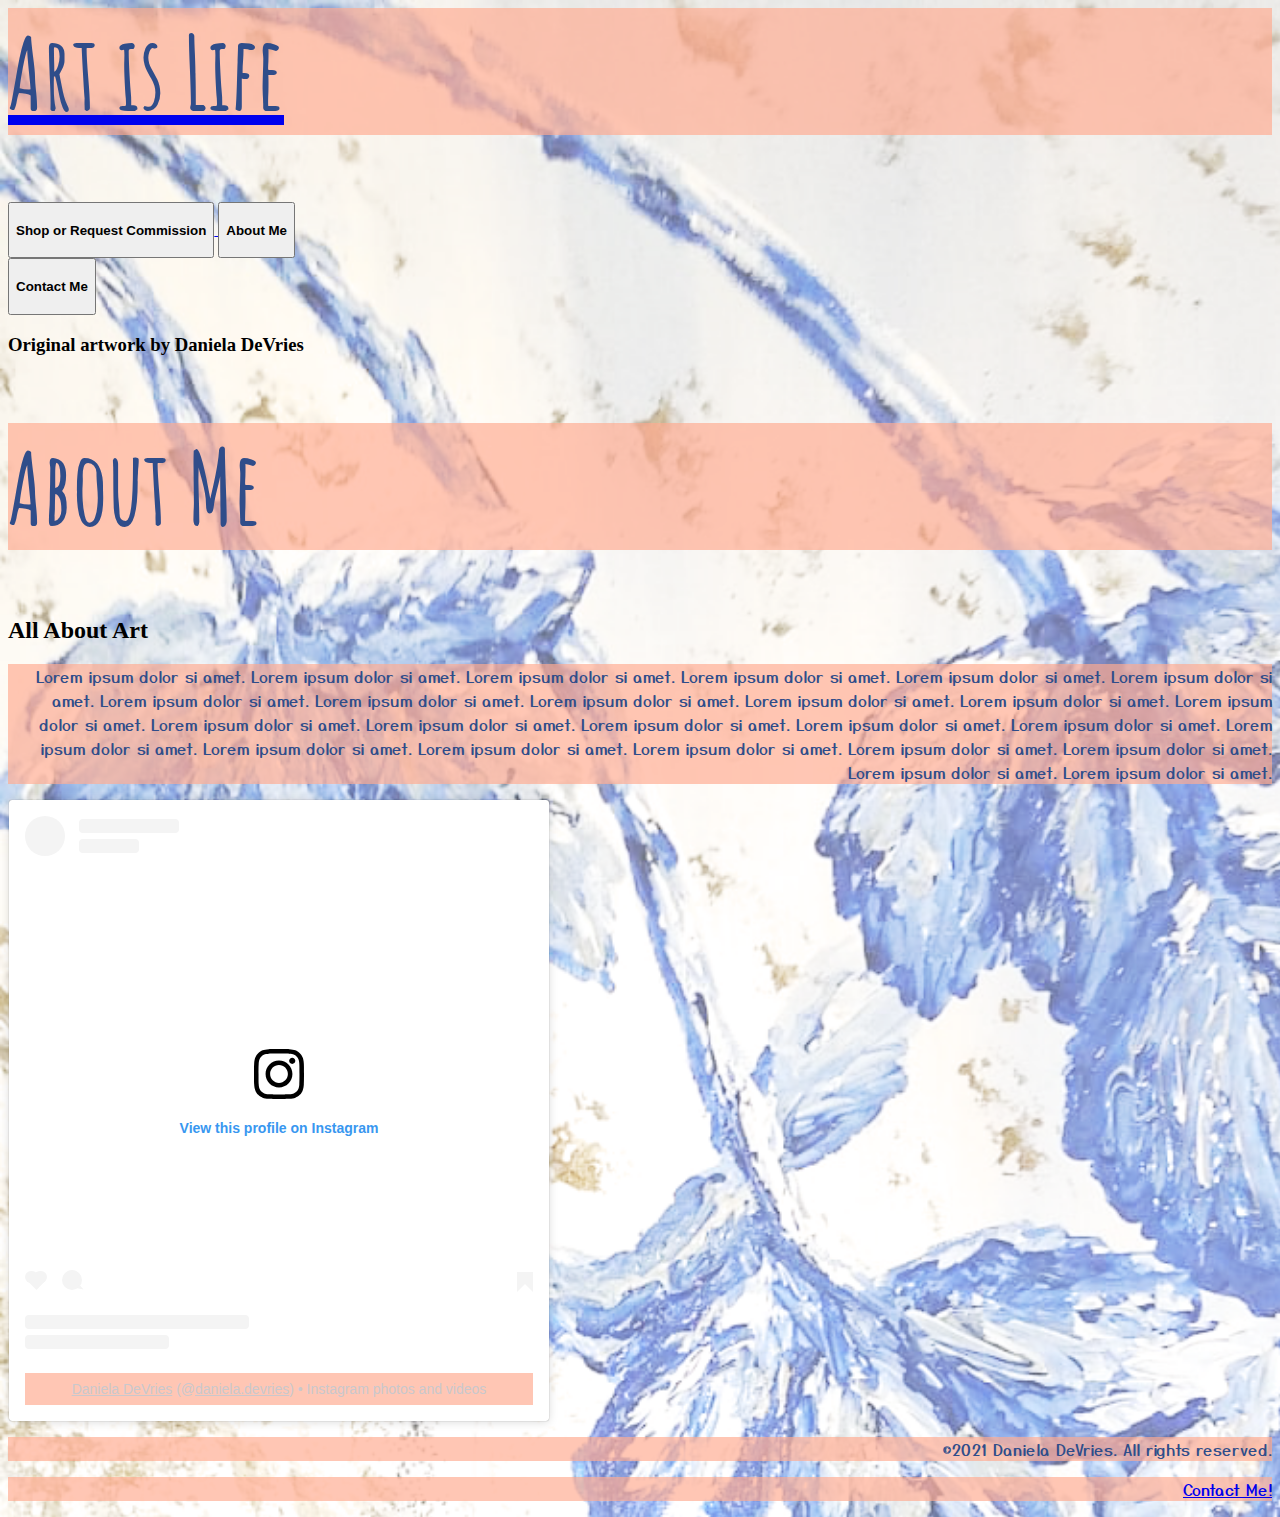
<file: public/about.html>
<html>
  <head>
    <title>danart</title>
    <meta charset="utf-8" />
    <meta name="viewport" content="width=device-width, initial-scale=1" />
    <link rel="stylesheet" href="/styles.css" />
    <link rel="preconnect" href="https://fonts.gstatic.com" />
    <link rel="preconnect" href="https://fonts.gstatic.com" />
    <link
      href="https://fonts.googleapis.com/css2?family=Amatic+SC:wght@400;700&family=Yusei+Magic&display=swap"
      rel="stylesheet"
    />
  </head>
  <body>
    <header>
      <nav class="banner">
        <a href="/">
          <h1 class="header__title">Art is Life</h1>
        </a>
        <div class="nav__buttons">
          <a href="/shop">
            <button>
              <h4>Shop or Request Commission</h4>
            </button>
          </a>
          <a href="/about">
            <button>
              <h4>About Me</h4>
            </button>
          </a>
          <br class="nav__buttons__toggle_break" />
          <a href="/contact">
            <button>
              <h4>Contact Me</h4>
            </button>
          </a>
        </div>
      </nav>
      <h3 class="banner">Original artwork by Daniela DeVries</h3>
    </header>

    <main>
      <div class="banner">
        <h1 class="about__h1">About Me</h1>

        <div class="about__container">
          <div class="prose">
            <h2>All About Art</h2>
            <p>
              Lorem ipsum dolor si amet. Lorem ipsum dolor si amet. Lorem ipsum
              dolor si amet. Lorem ipsum dolor si amet. Lorem ipsum dolor si
              amet. Lorem ipsum dolor si amet. Lorem ipsum dolor si amet. Lorem
              ipsum dolor si amet. Lorem ipsum dolor si amet. Lorem ipsum dolor
              si amet. Lorem ipsum dolor si amet. Lorem ipsum dolor si amet.
              Lorem ipsum dolor si amet. Lorem ipsum dolor si amet. Lorem ipsum
              dolor si amet. Lorem ipsum dolor si amet. Lorem ipsum dolor si
              amet. Lorem ipsum dolor si amet. Lorem ipsum dolor si amet. Lorem
              ipsum dolor si amet. Lorem ipsum dolor si amet. Lorem ipsum dolor
              si amet. Lorem ipsum dolor si amet. Lorem ipsum dolor si amet.
              Lorem ipsum dolor si amet.
            </p>
          </div>

          <!-- BEGIN instagram embed -->
          <div class="about__instagram_container">
            <!-- prettier-ignore -->
            <blockquote class="instagram-media" data-instgrm-permalink="https://www.instagram.com/daniela.devries/?utm_source=ig_embed&amp;utm_campaign=loading" data-instgrm-version="14" style=" background:#FFF; border:0; border-radius:3px; box-shadow:0 0 1px 0 rgba(0,0,0,0.5),0 1px 10px 0 rgba(0,0,0,0.15); margin: 1px; max-width:540px; min-width:326px; padding:0; width:99.375%; width:-webkit-calc(100% - 2px); width:calc(100% - 2px);"><div style="padding:16px;"> <a href="https://www.instagram.com/daniela.devries/?utm_source=ig_embed&amp;utm_campaign=loading" style=" background:#FFFFFF; line-height:0; padding:0 0; text-align:center; text-decoration:none; width:100%;" target="_blank"> <div style=" display: flex; flex-direction: row; align-items: center;"> <div style="background-color: #F4F4F4; border-radius: 50%; flex-grow: 0; height: 40px; margin-right: 14px; width: 40px;"></div> <div style="display: flex; flex-direction: column; flex-grow: 1; justify-content: center;"> <div style=" background-color: #F4F4F4; border-radius: 4px; flex-grow: 0; height: 14px; margin-bottom: 6px; width: 100px;"></div> <div style=" background-color: #F4F4F4; border-radius: 4px; flex-grow: 0; height: 14px; width: 60px;"></div></div></div><div style="padding: 19% 0;"></div> <div style="display:block; height:50px; margin:0 auto 12px; width:50px;"><svg width="50px" height="50px" viewBox="0 0 60 60" version="1.1" xmlns="https://www.w3.org/2000/svg" xmlns:xlink="https://www.w3.org/1999/xlink"><g stroke="none" stroke-width="1" fill="none" fill-rule="evenodd"><g transform="translate(-511.000000, -20.000000)" fill="#000000"><g><path d="M556.869,30.41 C554.814,30.41 553.148,32.076 553.148,34.131 C553.148,36.186 554.814,37.852 556.869,37.852 C558.924,37.852 560.59,36.186 560.59,34.131 C560.59,32.076 558.924,30.41 556.869,30.41 M541,60.657 C535.114,60.657 530.342,55.887 530.342,50 C530.342,44.114 535.114,39.342 541,39.342 C546.887,39.342 551.658,44.114 551.658,50 C551.658,55.887 546.887,60.657 541,60.657 M541,33.886 C532.1,33.886 524.886,41.1 524.886,50 C524.886,58.899 532.1,66.113 541,66.113 C549.9,66.113 557.115,58.899 557.115,50 C557.115,41.1 549.9,33.886 541,33.886 M565.378,62.101 C565.244,65.022 564.756,66.606 564.346,67.663 C563.803,69.06 563.154,70.057 562.106,71.106 C561.058,72.155 560.06,72.803 558.662,73.347 C557.607,73.757 556.021,74.244 553.102,74.378 C549.944,74.521 548.997,74.552 541,74.552 C533.003,74.552 532.056,74.521 528.898,74.378 C525.979,74.244 524.393,73.757 523.338,73.347 C521.94,72.803 520.942,72.155 519.894,71.106 C518.846,70.057 518.197,69.06 517.654,67.663 C517.244,66.606 516.755,65.022 516.623,62.101 C516.479,58.943 516.448,57.996 516.448,50 C516.448,42.003 516.479,41.056 516.623,37.899 C516.755,34.978 517.244,33.391 517.654,32.338 C518.197,30.938 518.846,29.942 519.894,28.894 C520.942,27.846 521.94,27.196 523.338,26.654 C524.393,26.244 525.979,25.756 528.898,25.623 C532.057,25.479 533.004,25.448 541,25.448 C548.997,25.448 549.943,25.479 553.102,25.623 C556.021,25.756 557.607,26.244 558.662,26.654 C560.06,27.196 561.058,27.846 562.106,28.894 C563.154,29.942 563.803,30.938 564.346,32.338 C564.756,33.391 565.244,34.978 565.378,37.899 C565.522,41.056 565.552,42.003 565.552,50 C565.552,57.996 565.522,58.943 565.378,62.101 M570.82,37.631 C570.674,34.438 570.167,32.258 569.425,30.349 C568.659,28.377 567.633,26.702 565.965,25.035 C564.297,23.368 562.623,22.342 560.652,21.575 C558.743,20.834 556.562,20.326 553.369,20.18 C550.169,20.033 549.148,20 541,20 C532.853,20 531.831,20.033 528.631,20.18 C525.438,20.326 523.257,20.834 521.349,21.575 C519.376,22.342 517.703,23.368 516.035,25.035 C514.368,26.702 513.342,28.377 512.574,30.349 C511.834,32.258 511.326,34.438 511.181,37.631 C511.035,40.831 511,41.851 511,50 C511,58.147 511.035,59.17 511.181,62.369 C511.326,65.562 511.834,67.743 512.574,69.651 C513.342,71.625 514.368,73.296 516.035,74.965 C517.703,76.634 519.376,77.658 521.349,78.425 C523.257,79.167 525.438,79.673 528.631,79.82 C531.831,79.965 532.853,80.001 541,80.001 C549.148,80.001 550.169,79.965 553.369,79.82 C556.562,79.673 558.743,79.167 560.652,78.425 C562.623,77.658 564.297,76.634 565.965,74.965 C567.633,73.296 568.659,71.625 569.425,69.651 C570.167,67.743 570.674,65.562 570.82,62.369 C570.966,59.17 571,58.147 571,50 C571,41.851 570.966,40.831 570.82,37.631"></path></g></g></g></svg></div><div style="padding-top: 8px;"> <div style=" color:#3897f0; font-family:Arial,sans-serif; font-size:14px; font-style:normal; font-weight:550; line-height:18px;">View this profile on Instagram</div></div><div style="padding: 12.5% 0;"></div> <div style="display: flex; flex-direction: row; margin-bottom: 14px; align-items: center;"><div> <div style="background-color: #F4F4F4; border-radius: 50%; height: 12.5px; width: 12.5px; transform: translateX(0px) translateY(7px);"></div> <div style="background-color: #F4F4F4; height: 12.5px; transform: rotate(-45deg) translateX(3px) translateY(1px); width: 12.5px; flex-grow: 0; margin-right: 14px; margin-left: 2px;"></div> <div style="background-color: #F4F4F4; border-radius: 50%; height: 12.5px; width: 12.5px; transform: translateX(9px) translateY(-18px);"></div></div><div style="margin-left: 8px;"> <div style=" background-color: #F4F4F4; border-radius: 50%; flex-grow: 0; height: 20px; width: 20px;"></div> <div style=" width: 0; height: 0; border-top: 2px solid transparent; border-left: 6px solid #f4f4f4; border-bottom: 2px solid transparent; transform: translateX(16px) translateY(-4px) rotate(30deg)"></div></div><div style="margin-left: auto;"> <div style=" width: 0px; border-top: 8px solid #F4F4F4; border-right: 8px solid transparent; transform: translateY(16px);"></div> <div style=" background-color: #F4F4F4; flex-grow: 0; height: 12px; width: 16px; transform: translateY(-4px);"></div> <div style=" width: 0; height: 0; border-top: 8px solid #F4F4F4; border-left: 8px solid transparent; transform: translateY(-4px) translateX(8px);"></div></div></div> <div style="display: flex; flex-direction: column; flex-grow: 1; justify-content: center; margin-bottom: 24px;"> <div style=" background-color: #F4F4F4; border-radius: 4px; flex-grow: 0; height: 14px; margin-bottom: 6px; width: 224px;"></div> <div style=" background-color: #F4F4F4; border-radius: 4px; flex-grow: 0; height: 14px; width: 144px;"></div></div></a><p style=" color:#c9c8cd; font-family:Arial,sans-serif; font-size:14px; line-height:17px; margin-bottom:0; margin-top:8px; overflow:hidden; padding:8px 0 7px; text-align:center; text-overflow:ellipsis; white-space:nowrap;"><a href="https://www.instagram.com/daniela.devries/?utm_source=ig_embed&amp;utm_campaign=loading" style=" color:#c9c8cd; font-family:Arial,sans-serif; font-size:14px; font-style:normal; font-weight:normal; line-height:17px;" target="_blank">Daniela DeVries</a> (@<a href="https://www.instagram.com/daniela.devries/?utm_source=ig_embed&amp;utm_campaign=loading" style=" color:#c9c8cd; font-family:Arial,sans-serif; font-size:14px; font-style:normal; font-weight:normal; line-height:17px;" target="_blank">daniela.devries</a>) • Instagram photos and videos</p></div></blockquote>
            <script async src="//www.instagram.com/embed.js"></script>
          </div>
          <!-- END instagram embed -->
        </div>
      </div>
    </main>

    <footer class="margin-0 banner">
      <p>©2021 Daniela DeVries. All rights reserved.</p>
      <p>
        <a class="link" href="mailto:daniela.devries.jt@gmail.com"
          >Contact Me!</a
        >
      </p>
    </footer>
  </body>
</html>
</file>
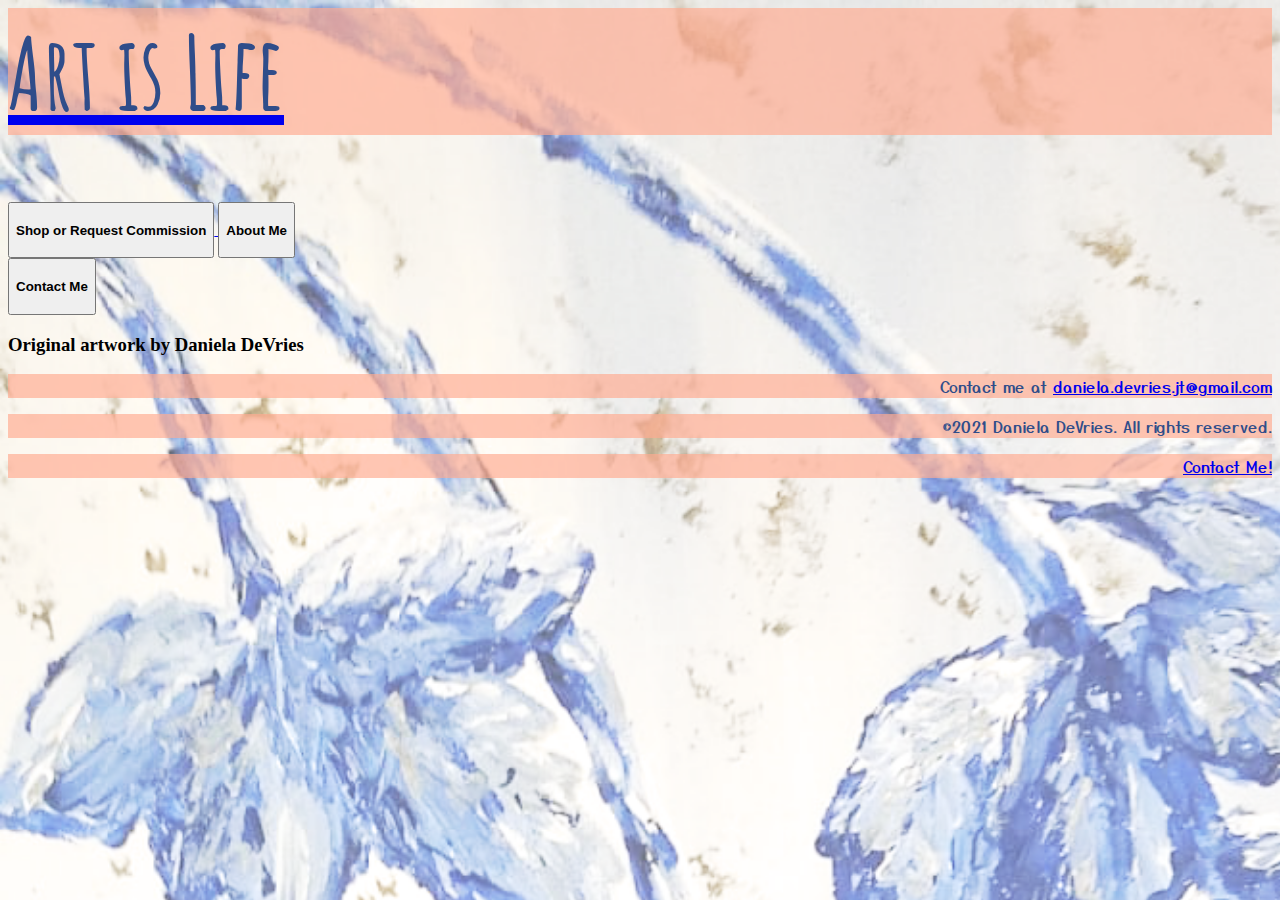
<file: public/contact.html>
<html>
  <head>
    <title>danart</title>
    <meta charset="utf-8" />
    <meta name="viewport" content="width=device-width, initial-scale=1" />
    <link rel="stylesheet" href="/styles.css" />
    <link rel="preconnect" href="https://fonts.gstatic.com" />
    <link rel="preconnect" href="https://fonts.gstatic.com" />
    <link
      href="https://fonts.googleapis.com/css2?family=Amatic+SC:wght@400;700&family=Yusei+Magic&display=swap"
      rel="stylesheet"
    />
  </head>
  <body>
    <header>
      <nav class="banner">
        <a href="/">
          <h1 class="header__title">Art is Life</h1>
        </a>
        <div class="nav__buttons">
          <a href="/shop">
            <button>
              <h4>Shop or Request Commission</h4>
            </button>
          </a>
          <a href="/about">
            <button>
              <h4>About Me</h4>
            </button>
          </a>
          <br class="nav__buttons__toggle_break" />
          <a href="/contact">
            <button>
              <h4>Contact Me</h4>
            </button>
          </a>
        </div>
      </nav>
      <h3 class="banner">Original artwork by Daniela DeVries</h3>
    </header>
    <main class="banner">
      <p>
        Contact me at
        <a class="link" href="mailto:daniela.devries.jt@gmail.com">
          daniela.devries.jt@gmail.com
        </a>
      </p>
    </main>

    <footer class="margin-0 banner">
      <p>©2021 Daniela DeVries. All rights reserved.</p>
      <p>
        <a class="link" href="mailto:daniela.devries.jt@gmail.com"
          >Contact Me!</a
        >
      </p>
    </footer>
  </body>
</html>
</file>
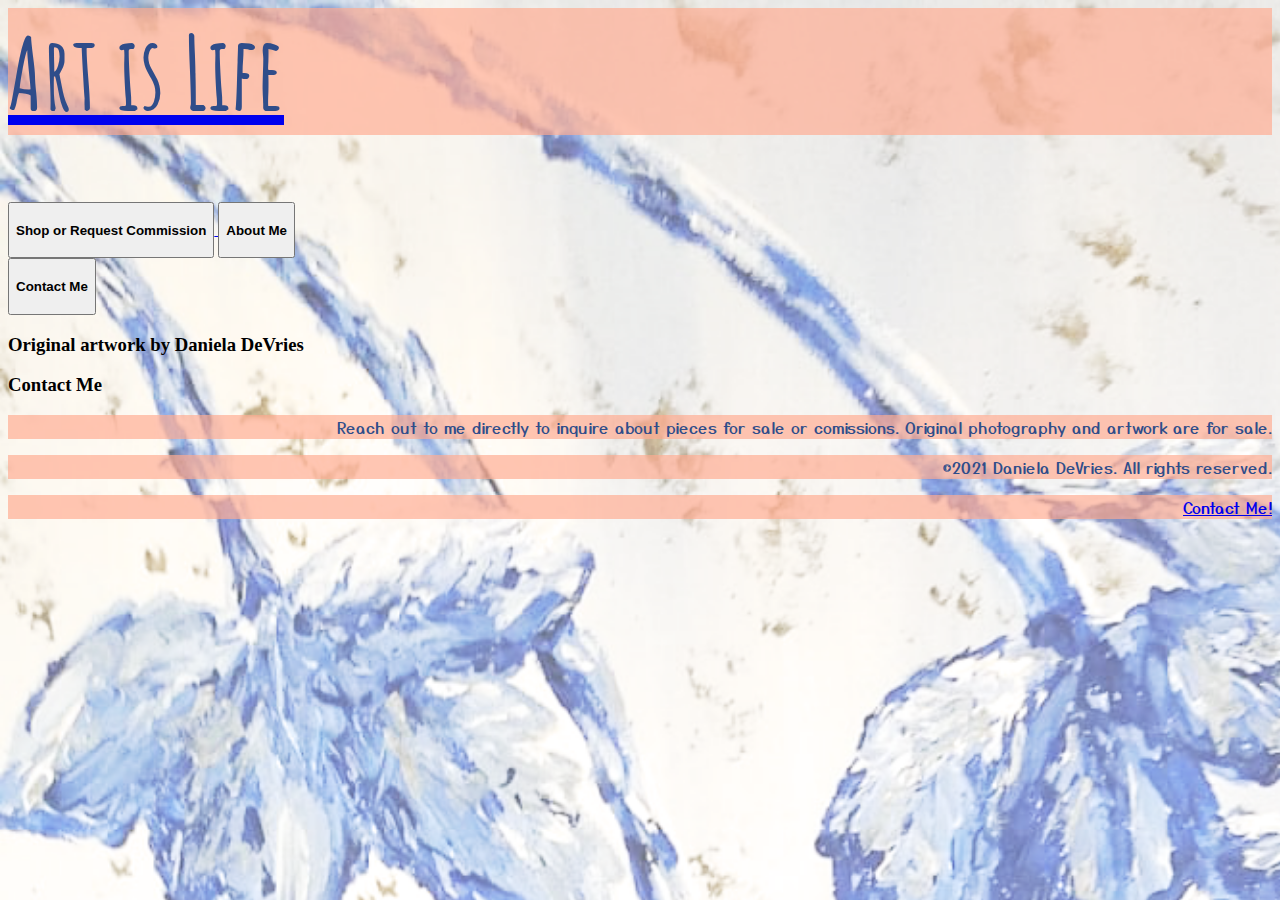
<file: public/shop.html>
<html>
  <head>
    <title>danart</title>
    <meta charset="utf-8" />
    <meta name="viewport" content="width=device-width, initial-scale=1" />
    <link rel="stylesheet" href="/styles.css" />
    <link rel="preconnect" href="https://fonts.gstatic.com" />
    <link rel="preconnect" href="https://fonts.gstatic.com" />
    <link
      href="https://fonts.googleapis.com/css2?family=Amatic+SC:wght@400;700&family=Yusei+Magic&display=swap"
      rel="stylesheet"
    />
  </head>
  <body class="flex flex-col">
    <header>
      <nav class="banner">
        <a href="/">
          <h1 class="header__title">Art is Life</h1>
        </a>
        <div class="nav__buttons">
          <a href="/shop">
            <button>
              <h4>Shop or Request Commission</h4>
            </button>
          </a>
          <a href="/about">
            <button>
              <h4>About Me</h4>
            </button>
          </a>
          <br class="nav__buttons__toggle_break" />
          <a href="/contact">
            <button>
              <h4>Contact Me</h4>
            </button>
          </a>
        </div>
      </nav>
      <h3 class="banner">Original artwork by Daniela DeVries</h3>
    </header>
    <main class="banner flex-grow">
      <h3>Contact Me</h3>
      <p>
        Reach out to me directly to inquire about pieces for sale or comissions.
        Original photography and artwork are for sale.
      </p>
    </main>

    <footer class="margin-0 banner">
      <p>©2021 Daniela DeVries. All rights reserved.</p>
      <p>
        <a class="link" href="mailto:daniela.devries.jt@gmail.com"
          >Contact Me!</a
        >
      </p>
    </footer>
  </body>
</html>
</file>
<file: styles.css>
/* Styles */

:root {
  --main-font: "Yusei Magic", sans-serif;
  --display-font: "Amatic SC", cursive;
  --blue: #2f4d8a;
  --salmon: rgb(255 171 145 / 68%);
}

body {
  background-image: url("/assets/background.png");
  background-size: 180vw;
}

p,
h1 {
  color: var(--blue);
  background: var(--salmon);
}

h1 {
  font-family: var(--display-font);
  font-size: 100px;
  font-weight: bold;
}

p {
  font-family: var(--main-font);
  text-align: right;
}

img {
  padding: 20px;
  background-color: var(--salmon);
  border-radius: 20px;
  width: 80%;
}

.container__center {
  display: inline-block;
  text-align: center;
}
</file>
